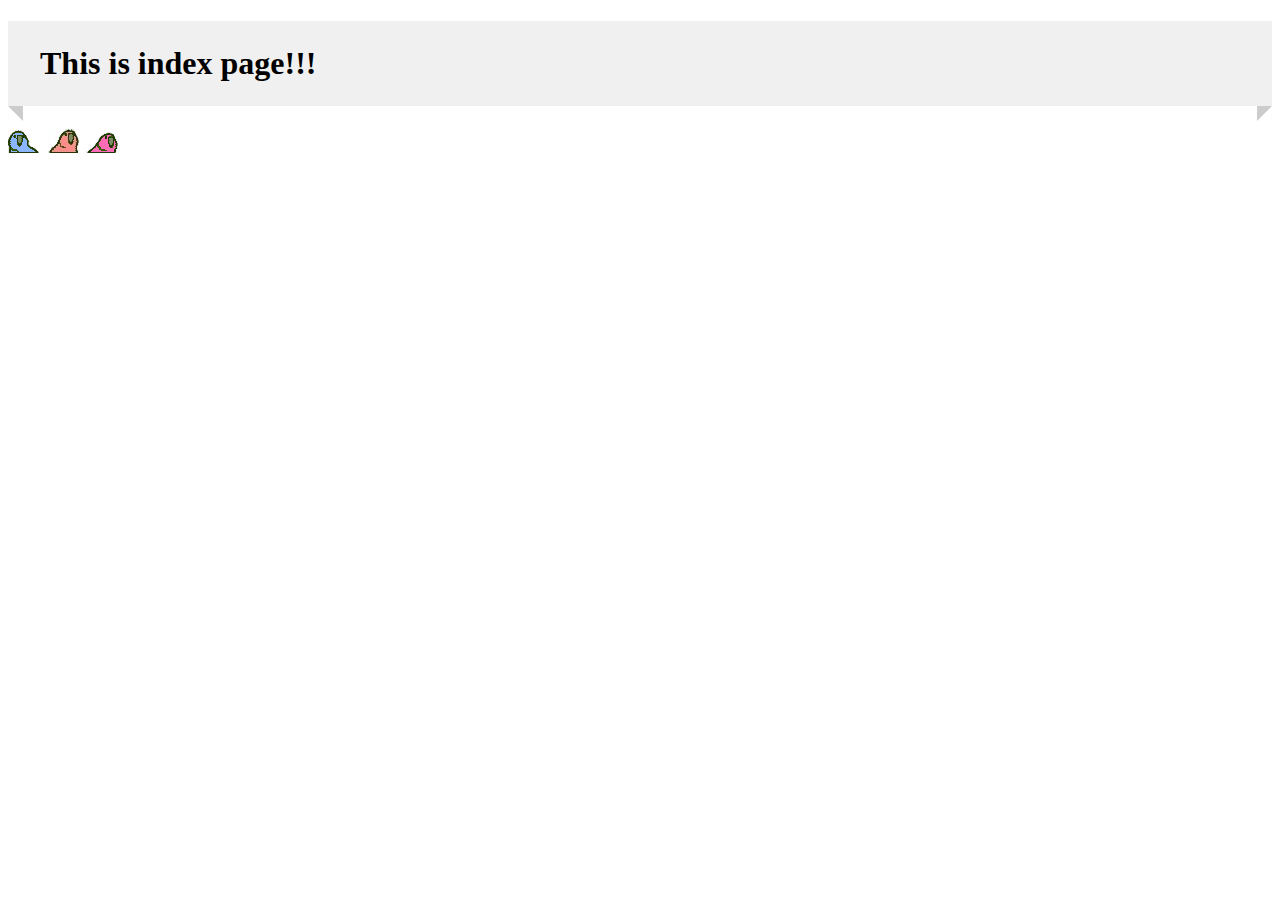
<file: public/index.html>
<!DOCTYPE html>
<html>
  <head>
    <meta charset="utf-8">
    <title>Eevee HTTP Server</title>
    <link rel="stylesheet" href="css/style.css">
  </head>

  <body>
    <h1>This is index page!!!</h1>

    <img src="img/parrot.png" />
    <img src="img/parrot.jpg" />
    <img src="img/parrot.gif" />
  </body>
</html>
</file>
<file: public/css/style.css>
h1 {
  position: relative;
  padding: .75em 1em;
  background-color: #f0f0f0;
}
h1::before,
h1::after {
  content: '';
  position: absolute;
  top: 100%;
  border-style: solid;
  border-color: transparent;
}
h1::before {
  left: 0;
  border-width: 0 15px 15px 0;
  border-right-color: #ccc;
}
h1::after {
  right: 0;
  border-style: solid;
  border-width: 15px 15px 0 0;
  border-top-color: #ccc;
}
</file>
